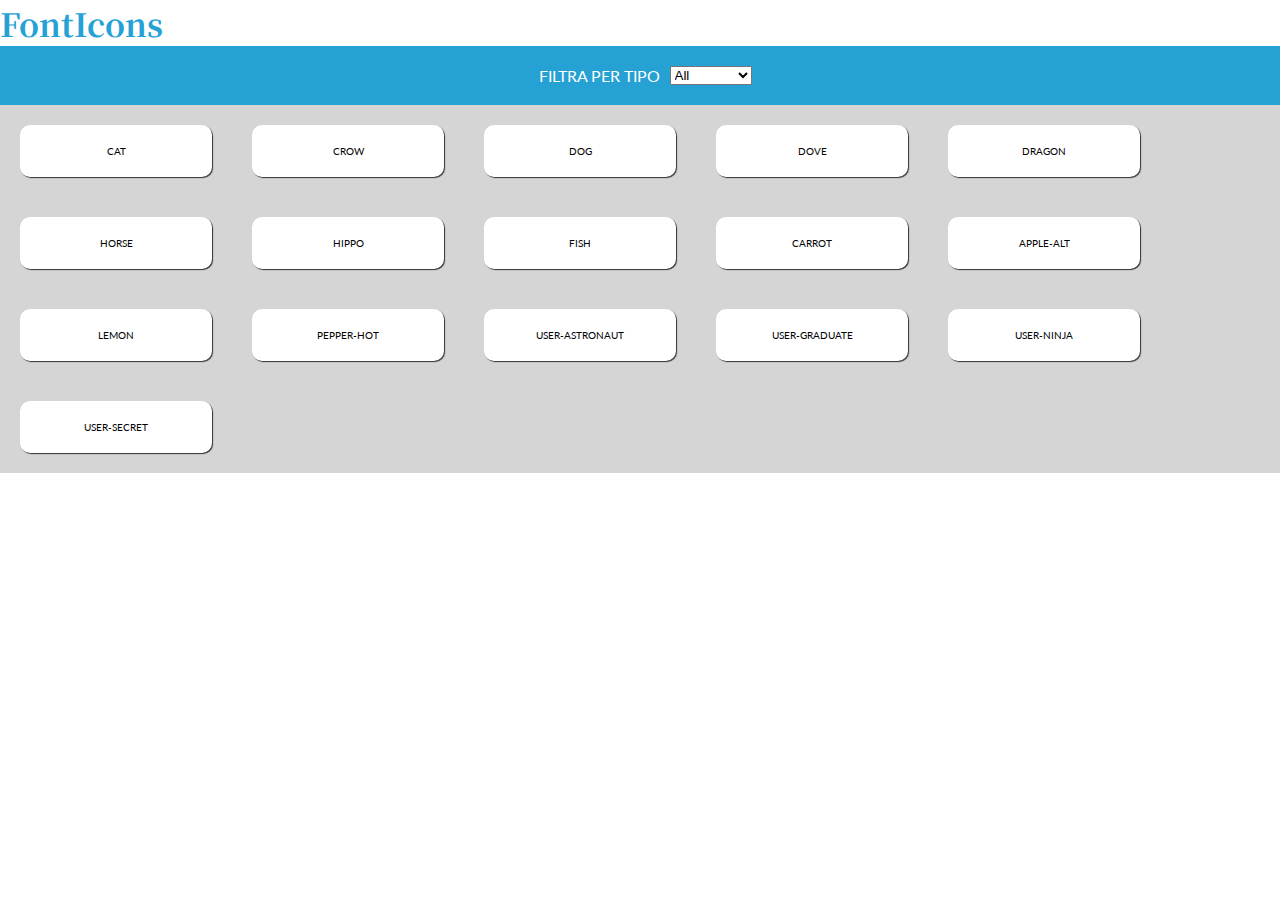
<file: Icons/index.html>
<!DOCTYPE html>
<html lang="it">
<head>
  <meta charset="UTF-8">
  <meta name="viewport" content="width=device-width, initial-scale=1.0">
  <meta http-equiv="X-UA-Compatible" content="ie=edge">
  <title>ES6 - Icons</title>
  <link rel="preconnect" href="https://fonts.gstatic.com">
  <link rel="preconnect" href="https://fonts.gstatic.com">
  <link href="https://fonts.googleapis.com/css2?family=Lato:ital,wght@0,300;0,400;0,700;1,300;1,400&display=swap" rel="stylesheet">
  <link href="https://fonts.googleapis.com/css2?family=Noto+Serif+SC:wght@500&display=swap" rel="stylesheet"><link rel="stylesheet" href="https://cdnjs.cloudflare.com/ajax/libs/font-awesome/5.15.3/css/all.min.css" integrity="sha512-iBBXm8fW90+nuLcSKlbmrPcLa0OT92xO1BIsZ+ywDWZCvqsWgccV3gFoRBv0z+8dLJgyAHIhR35VZc2oM/gI1w==" crossorigin="anonymous" />
  <link rel="stylesheet" href="assets/css/master.css">
</head>
<body>

  <header>
    <div class="container">
      <div class="row">
        <div class="navbar">
          <div class="content-navbar">
            <h1>FontIcons</h1>
          </div>
        </div>
      </div>
      <div class="row">
        <div class="select-nav">
          <div class="select-nav-content">
            <div class="text-select-nav">
              <p>Filtra per tipo</p>
              <select class="" name="">
                <option value="all">All</option>
                <option value="animal">Animal</option>
                <option value="vegetable">Vegetable</option>
                <option value="user">User</option>
              </select>
            </div>
          </div>
        </div>
      </div>
    </div>
  </header>
  <main>
    <section>
      <div class="container">
        <div class="row">
          <div class="content-main">
            
          </div>
        </div>
      </div>
    </section>
  </main>

  <script src="https://cdnjs.cloudflare.com/ajax/libs/jquery/3.6.0/jquery.min.js" integrity="sha512-894YE6QWD5I59HgZOGReFYm4dnWc1Qt5NtvYSaNcOP+u1T9qYdvdihz0PPSiiqn/+/3e7Jo4EaG7TubfWGUrMQ==" crossorigin="anonymous"></script>
  <script src="assets/js/main.js" charset="utf-8"></script>
</body>
</html>
</file>
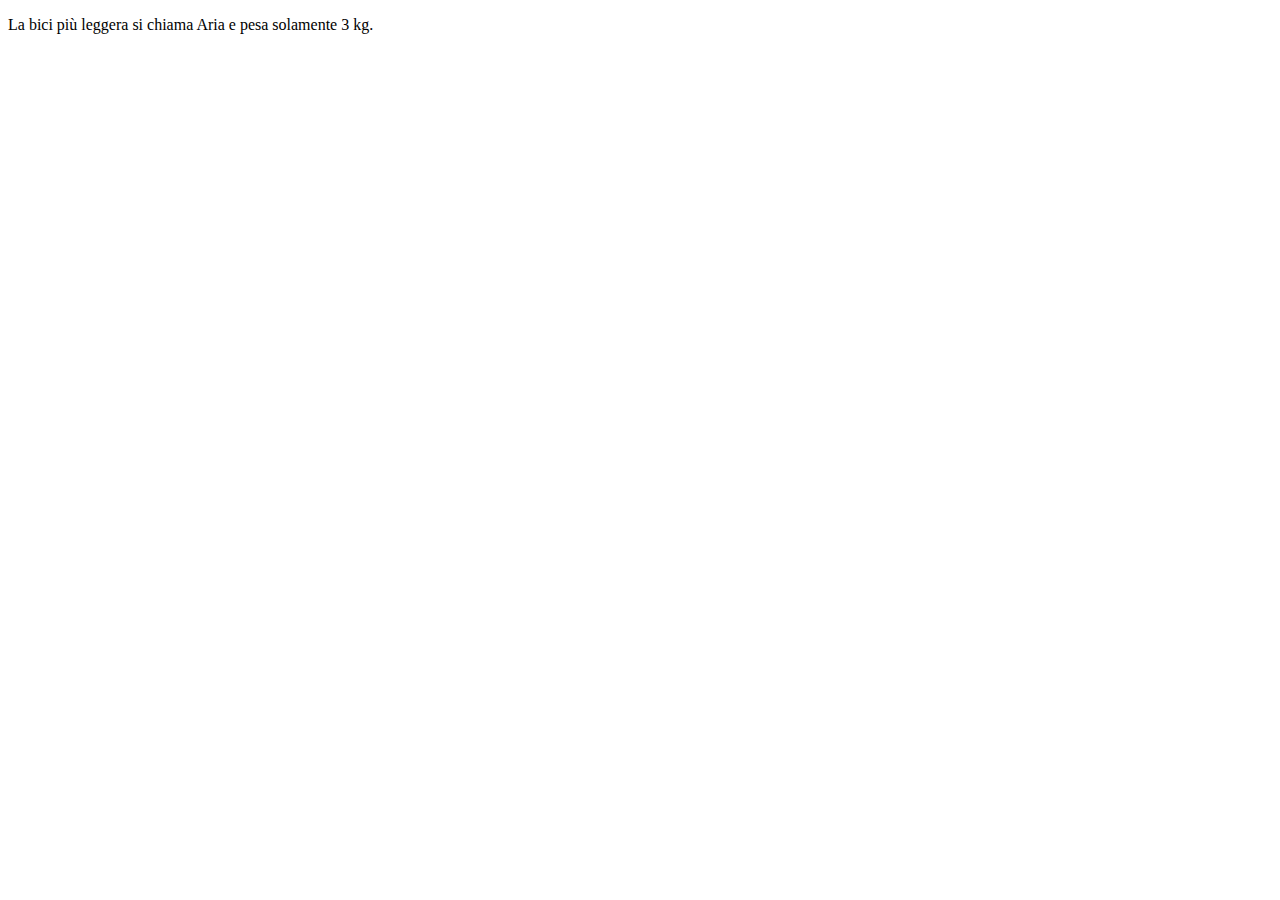
<file: Jsnack/Jsnack-1/index.html>
<!DOCTYPE html>
<html lang="en">
<head>
  <meta charset="UTF-8">
  <meta name="viewport" content="width=device-width, initial-scale=1.0">
  <meta http-equiv="X-UA-Compatible" content="ie=edge">
  <title>JSnack ES6 - 1</title>
</head>
<body>
  <p id="bici"></p>
  <script src="https://cdnjs.cloudflare.com/ajax/libs/jquery/3.6.0/jquery.min.js" integrity="sha512-894YE6QWD5I59HgZOGReFYm4dnWc1Qt5NtvYSaNcOP+u1T9qYdvdihz0PPSiiqn/+/3e7Jo4EaG7TubfWGUrMQ==" crossorigin="anonymous"></script>
  <script src="main.js" charset="utf-8"></script>
</body>
</html>
</file>
<file: Icons/assets/css/master.css>
*{
  padding: 0;
  margin: 0;
  box-sizing: border-box;
}

h1 {
  font-family: 'Noto Serif SC', serif;
  color: rgb(38, 161, 212);
}

.text-select-nav {
  display: flex;
  align-items: center;
  justify-content: center;
  background-color: rgb(38, 161, 212);
}

.text-select-nav p {
  padding: 20px 0;
  color: #fff;
  margin: 0 10px;
  text-transform: uppercase;
  font-family: 'Lato', sans-serif;
}

main {
  background-color: rgb(213, 213, 213);
}

.content-main {
  display: flex;
  justify-content: flex-start;
  align-items: center;
  flex-wrap: wrap;
}

.card {
  background-color: #fff;
  padding: 20px;
  width: 15%;
  margin: 20px 20px;
  border-radius: 10px;
  display: flex;
  justify-content: center;
  align-items: center;
  box-shadow: 1px 1px 1px #303030;
}

.content-card {
  display: flex;
  align-items: center;
  justify-content: center;
  flex-direction: column;
}

.content-card p {
  font-family: 'Lato', sans-serif;
  text-transform: uppercase;
  font-size: 10px;
}

.content-card i {
  font-size: 20px;
}

.blue {
  color: rgb(10, 2, 255);
}

.orange {
  color: rgb(252, 148, 7);
}

.purple {
  color: rgb(107, 0 , 109);
}
</file>
